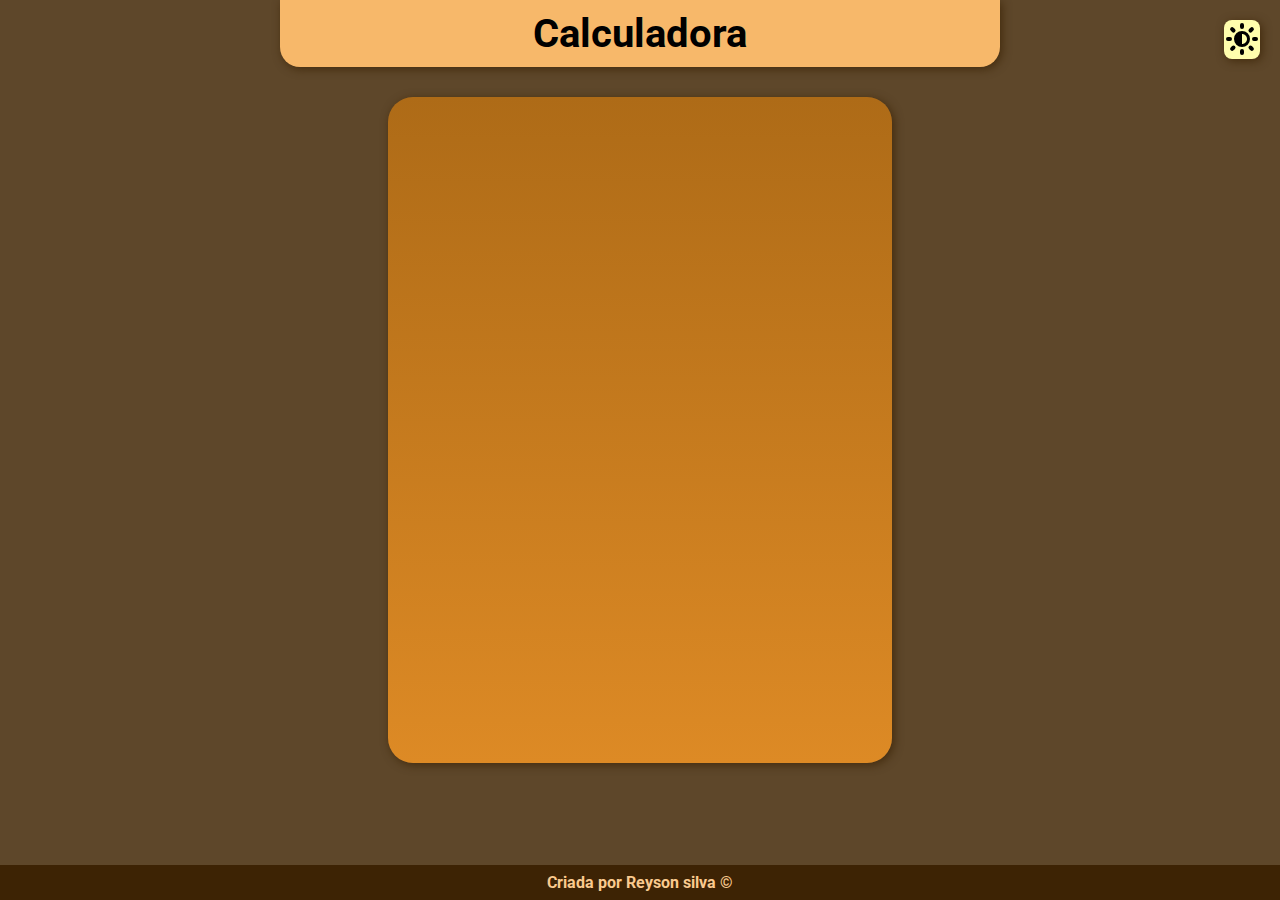
<file: index.html>
<!DOCTYPE html>
<html lang="pt-br">
<head>
    <meta charset="UTF-8">
    <meta http-equiv="X-UA-Compatible" content="IE=edge">
    <meta name="viewport" content="width=device-width, initial-scale=1.0">
    <link rel="stylesheet" href="estilos/index.css">
    <link rel="shortcut icon" href="imagens/icons8-calculadora-16.png" type="image/x-icon">
    <title>Calculadora</title>
</head>
<body>
    <div class="main">
        <header>
            <h1>Calculadora</h1>
        </header>
        <a href="index-noite.html">
            <div class="mode">
                <svg xmlns="http://www.w3.org/2000/svg" width="32" height="32" viewBox="0 0 16 16"><path d="M8 4a4 4 0 1 0 0 8a4 4 0 0 0 0-8zm0 6.5v-5c1.379 0 2.5 1.122 2.5 2.5S9.379 10.5 8 10.5zM8 13a1 1 0 0 1 1 1v1a1 1 0 0 1-2 0v-1a1 1 0 0 1 1-1zM8 3a1 1 0 0 1-1-1V1a1 1 0 0 1 2 0v1a1 1 0 0 1-1 1zm7 4a1 1 0 0 1 0 2h-1a1 1 0 0 1 0-2h1zM3 8a1 1 0 0 1-1 1H1a1 1 0 0 1 0-2h1a1 1 0 0 1 1 1zm9.95 3.536l.707.707a1 1 0 0 1-1.414 1.414l-.707-.707a1 1 0 0 1 1.414-1.414zm-9.9-7.072l-.707-.707a.999.999 0 1 1 1.414-1.414l.707.707A.999.999 0 1 1 3.05 4.464zm9.9 0a.999.999 0 1 1-1.414-1.414l.707-.707a.999.999 0 1 1 1.414 1.414l-.707.707zm-9.9 7.072a1 1 0 0 1 1.414 1.414l-.707.707a1 1 0 0 1-1.414-1.414l.707-.707z"/></svg>
            </div>
        </a>
        <div class="calculator">
        
        </div>
        <footer><p>Criada por <a href="https://github.com/reysonsillva" target="_blank">Reyson silva</a> ©</p></footer>
    </div>
</body>
</html>
</file>
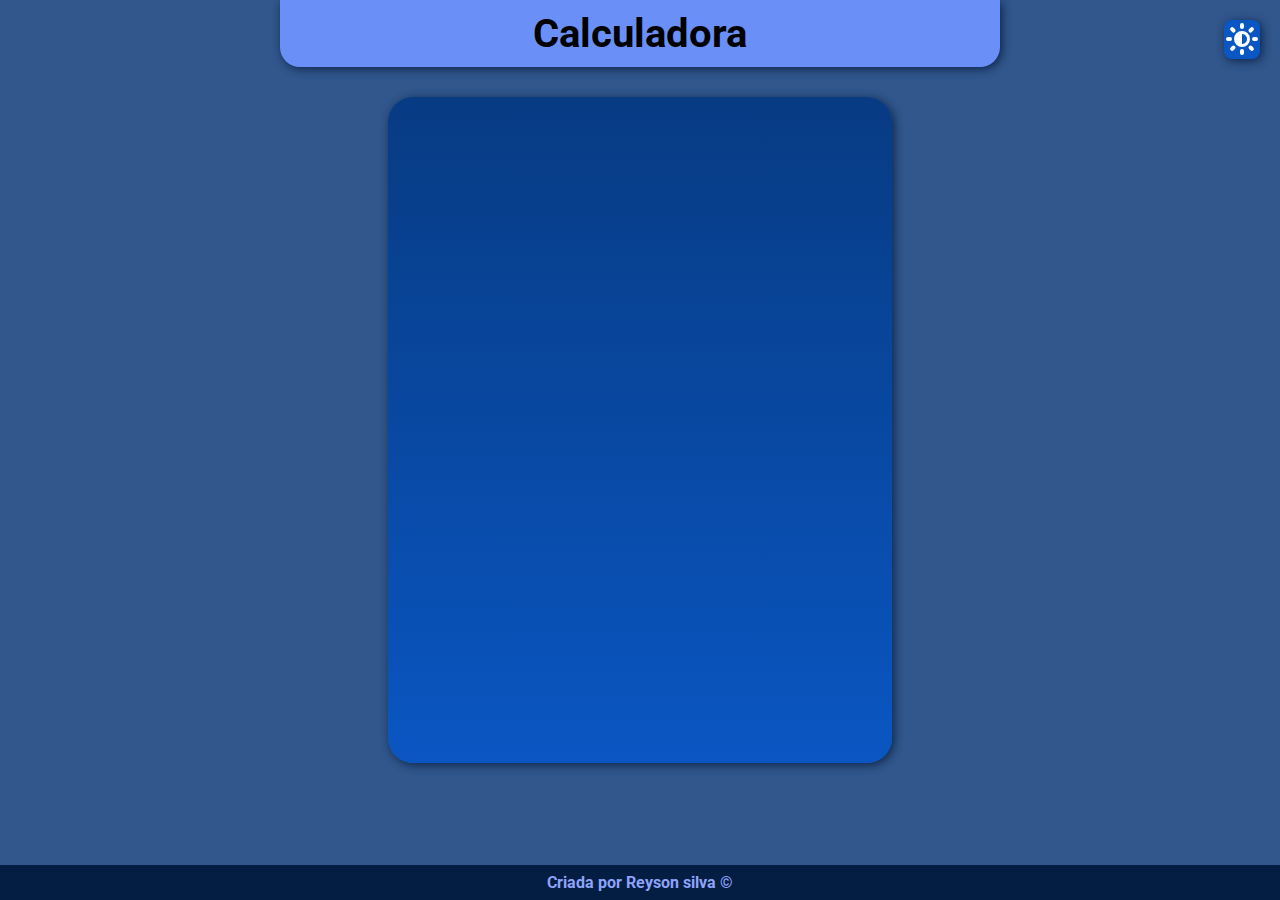
<file: index-noite.html>
<!DOCTYPE html>
<html lang="pt-br">
<head>
    <meta charset="UTF-8">
    <meta http-equiv="X-UA-Compatible" content="IE=edge">
    <meta name="viewport" content="width=device-width, initial-scale=1.0">
    <link rel="stylesheet" href="estilos/index-noite.css">
    <link rel="shortcut icon" href="imagens/icons8-calculadora-16.png" type="image/x-icon">
    <title>Calculadora</title>
</head>
<body>
    <div class="main">
        <header>
            <h1>Calculadora</h1>
        </header>
        <a href="index.html">
            <div class="mode">
                <svg xmlns="http://www.w3.org/2000/svg" width="32" height="32" viewBox="0 0 16 16"><path d="M8 4a4 4 0 1 0 0 8a4 4 0 0 0 0-8zm0 6.5v-5c1.379 0 2.5 1.122 2.5 2.5S9.379 10.5 8 10.5zM8 13a1 1 0 0 1 1 1v1a1 1 0 0 1-2 0v-1a1 1 0 0 1 1-1zM8 3a1 1 0 0 1-1-1V1a1 1 0 0 1 2 0v1a1 1 0 0 1-1 1zm7 4a1 1 0 0 1 0 2h-1a1 1 0 0 1 0-2h1zM3 8a1 1 0 0 1-1 1H1a1 1 0 0 1 0-2h1a1 1 0 0 1 1 1zm9.95 3.536l.707.707a1 1 0 0 1-1.414 1.414l-.707-.707a1 1 0 0 1 1.414-1.414zm-9.9-7.072l-.707-.707a.999.999 0 1 1 1.414-1.414l.707.707A.999.999 0 1 1 3.05 4.464zm9.9 0a.999.999 0 1 1-1.414-1.414l.707-.707a.999.999 0 1 1 1.414 1.414l-.707.707zm-9.9 7.072a1 1 0 0 1 1.414 1.414l-.707.707a1 1 0 0 1-1.414-1.414l.707-.707z"/></svg>
            </div>
        </a>
        <div class="calculator">
        
        </div>
        <footer><p>Criada por <a href="https://github.com/reysonsillva" target="_blank">Reyson silva</a> ©</p></footer>
    </div>
</body>
</html>
</file>
<file: estilos/index.css>
@charset "UTF-8";

@import url('https://fonts.googleapis.com/css2?family=Roboto:ital,wght@0,100;0,300;0,400;0,500;0,700;0,900;1,100;1,300;1,400;1,500;1,700;1,900&display=swap');

* {
    margin: 0;
    padding: 0;
    font-family: 'Roboto', sans-serif;
}

body {
    background-color: #5E472A;
}

header{
    display: block;
    position: relative;
    margin: auto;
    margin-bottom: 30px;
    background-color: #F7B86A;
    box-shadow: #3d2507d5 2px 2px 10px;
    border-radius: 0 0 20px 20px;
    width: 80vh;
}

header > h1 {
    padding: 10px;
    text-align: center;
    font-size: 40px;
}

.mode {
    position: absolute;
    margin: 20px;
    padding-top: 3px;
    padding-right: 2px;
    padding-left: 2px;
    right: 0;
    top: 0;
    background-color: rgb(255, 254, 173);
    box-shadow: #3d2507d5 2px 2px 10px;
    border-radius: 8px;
    
}

.mode:hover {
    background-color: #0A56C2;
    transition: 0.6s;
}

svg {
    fill: black;
}

svg:hover {
    fill: white;
    transition: 0.6s;
}

div.calculator {
    margin: auto;
    margin-bottom: 20px;
    width: 56vh;
    height: 74vh;
    border-radius: 25px;
    box-shadow: #3d2507d5 2px 2px 10px;
    background-image: linear-gradient( #AE6B17, #dd8a25);
}

footer{
    position: fixed;
    bottom: 0;
    background-color: #3d2304;
    width: 100%;
}

footer > p {
    font-weight: bold;
    padding: 8px;
    color: #faca8f;
    text-align: center;
}

a {
    text-decoration: none;
    color: #faca8f;
}

a:hover {
    color: white;
}
</file>
<file: estilos/index-noite.css>
@charset "UTF-8";

@import url('https://fonts.googleapis.com/css2?family=Roboto:ital,wght@0,100;0,300;0,400;0,500;0,700;0,900;1,100;1,300;1,400;1,500;1,700;1,900&display=swap');

* {
    margin: 0;
    padding: 0;
    font-family: 'Roboto', sans-serif;
}

body {
    background-color: #31578C;
}

header{
    display: block;
    position: relative;
    margin: auto;
    margin-bottom: 30px;
    background-color: #6a90f7;
    box-shadow: #071a3dd5 2px 2px 10px;
    border-radius: 0 0 20px 20px;
    width: 80vh;
}

header > h1 {
    padding: 10px;
    text-align: center;
    font-size: 40px;
}

.mode {
    position: absolute;
    margin: 20px;
    padding-top: 3px;
    padding-right: 2px;
    padding-left: 2px;
    right: 0;
    top: 0;
    background-color: #0A56C2;
    box-shadow: #071a3dd5 2px 2px 10px;
    border-radius: 8px;
    
}

.mode:hover {
    background-color: rgb(255, 254, 173);
    transition: 0.6s;
}

svg {
    fill: white;
}

svg:hover {
    fill: black;
    transition: 0.6s;
}

div.calculator {
    margin: auto;
    margin-bottom: 20px;
    width: 56vh;
    height: 74vh;
    border-radius: 25px;
    box-shadow: #071a3dd5 2px 2px 10px;
    background-image: linear-gradient( #073b83, #0A56C2);
}

footer{
    position: fixed;
    bottom: 0;
    background-color: #031E42;
    width: 100%;
}

footer > p {
    font-weight: bold;
    padding: 8px;
    color: #8fa3fa;
    text-align: center;
}

a {
    text-decoration: none;
    color: #8fa3fa;
}

a:hover {
    color: white;
}
</file>
